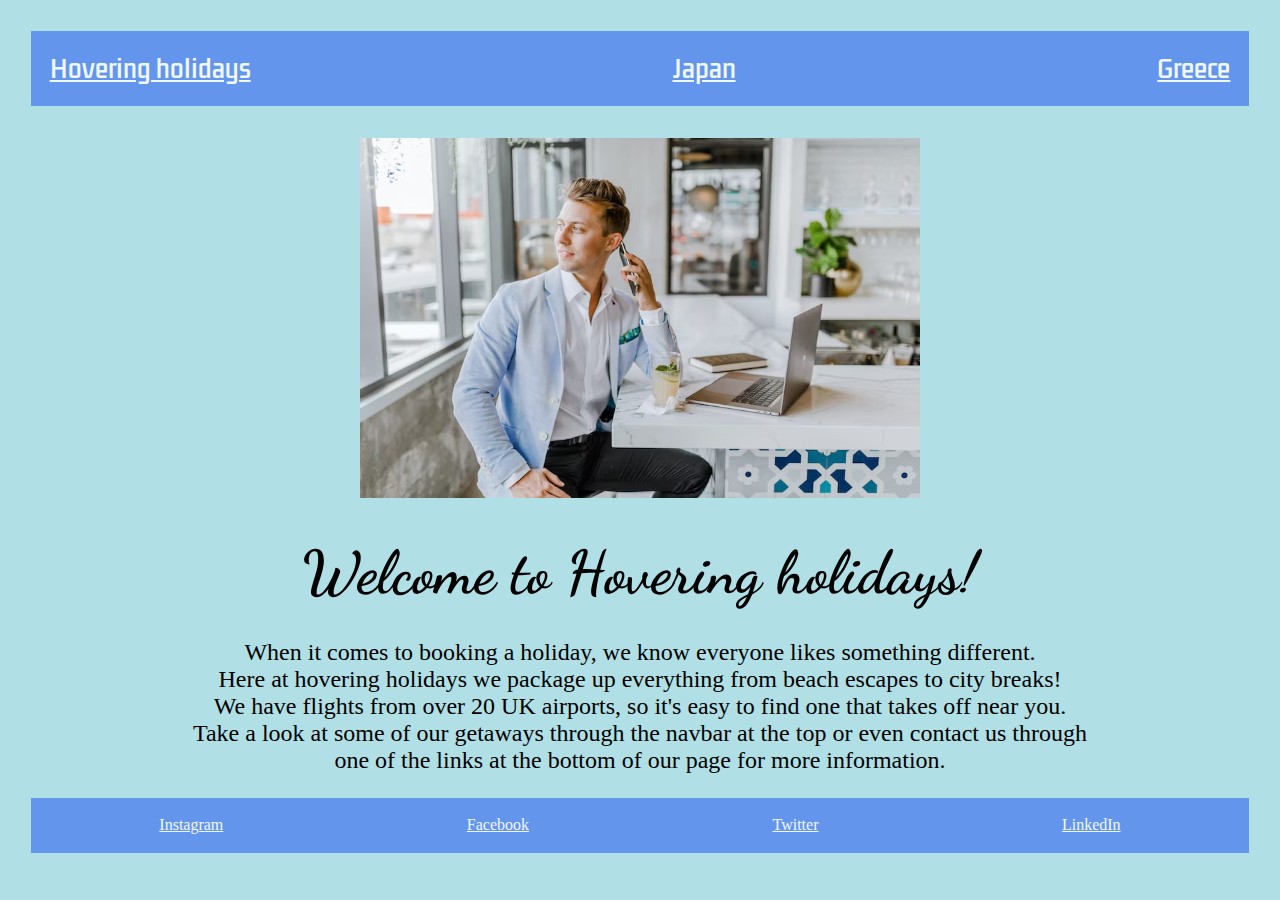
<file: index.html>
<!DOCTYPE html>
<html lang="en">
<head>
    <meta charset="UTF-8">
    <link rel="stylesheet" href="index.css">
    <title>Hovering holidays</title>
</head>

<body>
    <div class="navbar">
        <a href="index.html">Hovering holidays</a>
        <a href="japan.html">Japan</a>
        <a href="greece.html">Greece</a>
       
        </div>


    <div class="img-1">
        <img src="images/travel_agency.jpeg" alt="image_of_one_of_our_travel_agents">
    </div>
    
    <h1>Welcome to Hovering holidays!</h1>

    <div class="para-1">
        <p>When it comes to booking a holiday, we know everyone likes something different. <br>
            Here at hovering holidays we package up everything from beach escapes to city breaks! <br> 
            We have flights from over 20 UK airports, so it's easy to find one that takes off near you. <br>
        Take a look at some of our getaways through the navbar at the top or even contact us through <br> one of the links  at the bottom of our page for more information. <br>
    </p>
    </div>


    
</body>

<div class="navbar-1">
    <a href="https://www.instagram.com/">Instagram</a>
    <a href="https://en-gb.facebook.com/login.php/">Facebook</a>
    <a href="https://twitter.com/i/flow/login">Twitter</a>
    <a href="https://www.linkedin.com/login">LinkedIn</a>

</html>
</file>
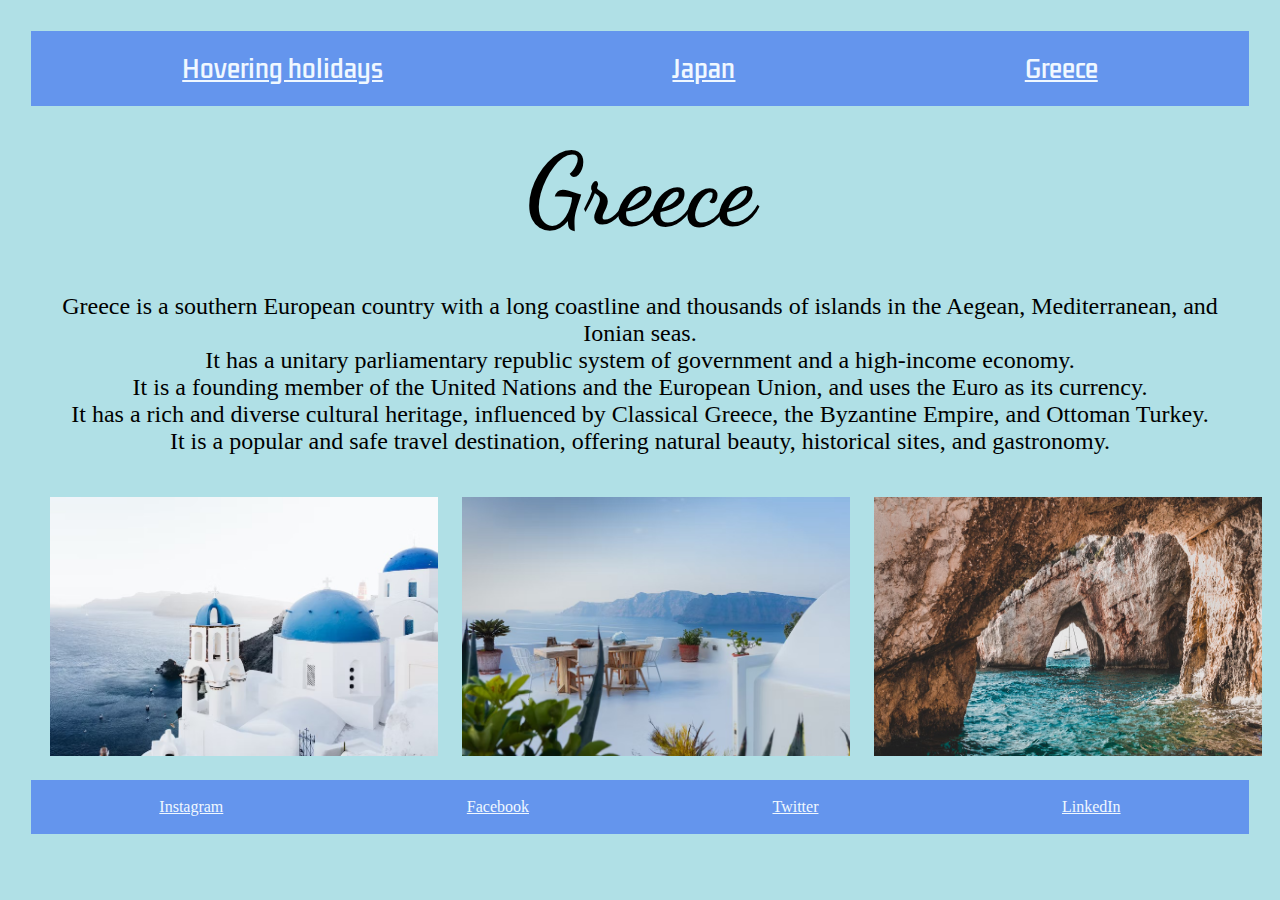
<file: greece.html>
<!DOCTYPE html>
<html lang="en">
<head>
    <meta charset="UTF-8">
    <link rel="stylesheet" href="greece.css">
    <title>Hovering holidays</title>
</head>

<body>
    <div class="navbar">
        <a href="index.html">Hovering holidays</a>
        <a href="japan.html">Japan</a>
        <a href="greece.html">Greece</a>

    </div>

    <div>
    <h1>Greece</h1>
    </div>
    
    <div class="para-1">
        <p>Greece is a southern European country with a long coastline and thousands of islands in the Aegean, Mediterranean, and Ionian seas. <br> It has a unitary parliamentary republic system of government and a high-income economy. <br> It is a founding member of the United Nations and the European Union, and uses the Euro as its currency. <br> It has a rich and diverse cultural heritage, influenced by Classical Greece, the Byzantine Empire, and Ottoman Turkey. <br> It is a popular and safe travel destination, offering natural beauty, historical sites, and gastronomy.</p>
    </div>

<div class="image-3">
    <img src="images/greece_1.jpeg" alt="Greece">
    <img src="images/greece_3.jpeg" alt="Greece2">
    <img src="images/greece_5.jpeg" alt="Greece3">
</div>
    
</body>

<div class="navbar-1">
    <a href="https://www.instagram.com/">Instagram</a>
    <a href="https://en-gb.facebook.com/login.php/">Facebook</a>
    <a href="https://twitter.com/i/flow/login">Twitter</a>
    <a href="https://www.linkedin.com/login">LinkedIn</a>

</html>
</file>
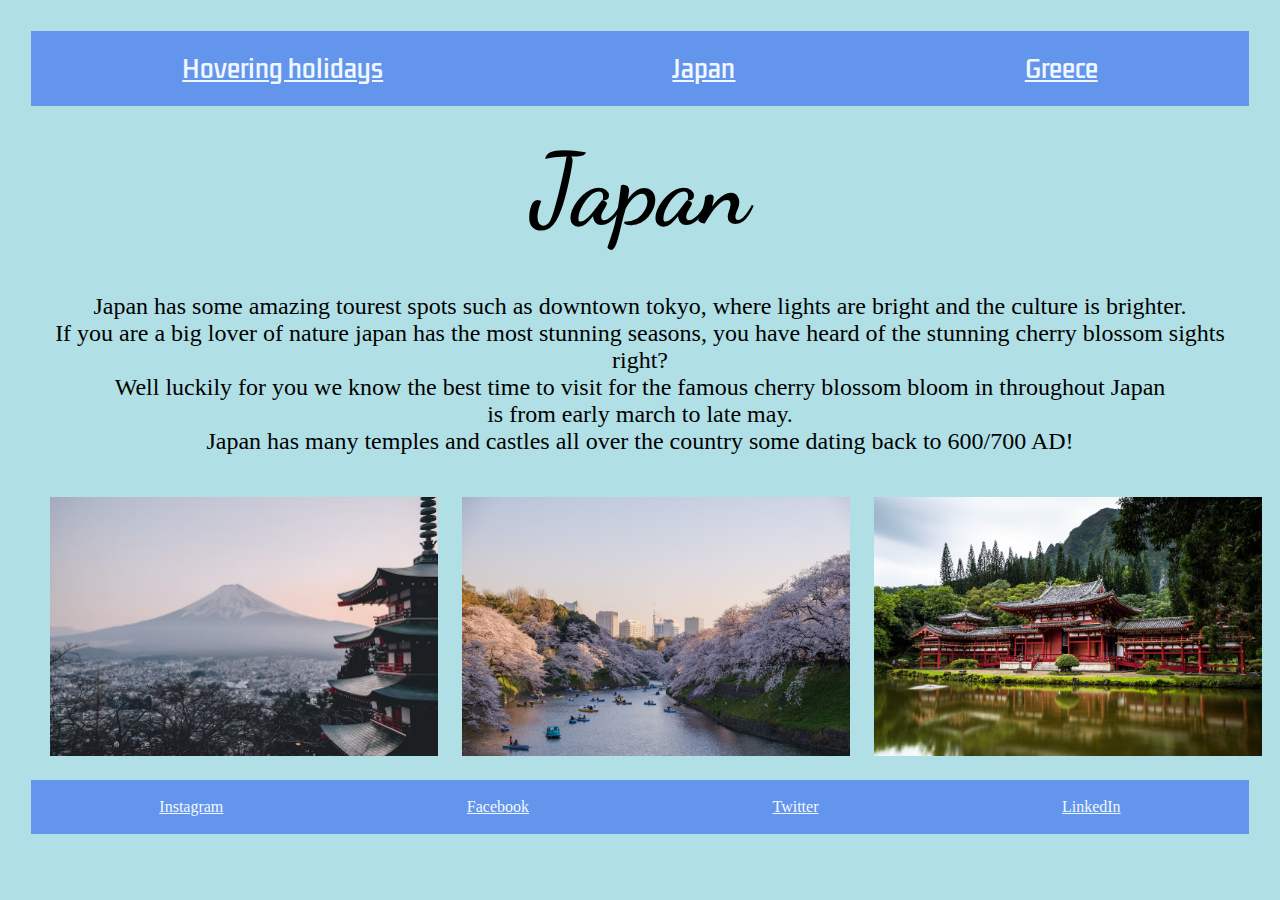
<file: japan.html>
<!DOCTYPE html>
<html lang="en">
<head>
    <meta charset="UTF-8">
    <link rel="stylesheet" href="japan.css">
    <title>Hovering holidays</title>
</head>

<body>
    <div class="navbar">
        <a href="index.html">Hovering holidays</a>
        <a href="japan.html">Japan</a>
        <a href="greece.html">Greece</a>
     
    </div>

<div>
    <h1>Japan</h1>
</div>

    <div class="para-1">
        <p>Japan has some amazing tourest spots such as downtown tokyo, where lights are bright and the culture is brighter.<br>
        If you are a big lover of nature japan has the most stunning seasons, you have heard of the stunning cherry blossom sights right? <br>Well luckily for you we know the best time to visit for the famous cherry blossom bloom in throughout Japan <br>is from  early march to late may. <br> 
        Japan has many temples and castles all over the country some dating back to 600/700 AD!</p>
    </div>

<div class="image-2">
    <img src="images/japan_1.jpeg" alt="Japan_temple_with_city_and_mountin_backround">
    <img src="images/japan_5.jpeg" alt="Japanese_river_shadowed_by_cherryblossom_trees">
    <img src="images/japan_4.jpeg" alt="Japanese_shrine">
</div>
    
</body>

<div class="navbar-1">
    <a href="https://www.instagram.com/">Instagram</a>
    <a href="https://en-gb.facebook.com/login.php/">Facebook</a>
    <a href="https://twitter.com/i/flow/login">Twitter</a>
    <a href="https://www.linkedin.com/login">LinkedIn</a>

</html>
</file>
<file: index.css>
@import url('https://fonts.googleapis.com/css2?family=Oswald&family=Satisfy&display=swap');
@import url('https://fonts.googleapis.com/css2?family=Dancing+Script&family=Oswald&family=Satisfy&display=swap');
@import url('https://fonts.googleapis.com/css2?family=Dancing+Script&family=Kdam+Thmor+Pro&family=Oswald&family=Satisfy&display=swap');

* {
    box-sizing: border-box;
    padding: 0.5%;
    margin: 0.5%;
}

body{
    background-color: powderblue;
}

.navbar {
    display: flex;
    justify-content: space-between;
    align-items: center;
    background-color: cornflowerblue;
    font-family: 'Kdam Thmor Pro', sans-serif;
    font-size: x-large;
}

.navbar a {
    justify-content: center;
    color: aliceblue;
    font-family: 'Kdam Thmor Pro', sans-serif;
}

.navbar a:hover{
    justify-content: center;
    color: black;
    font-family: 'Kdam Thmor Pro', sans-serif;
}

h1{
    text-align: center;
    color: black;
    font-family: 'Dancing Script', cursive;
    font-size: 60px;
}

.para-1{
    text-align: center;
    font-size: x-large;
    color: black
}

.img-1{
    display: flex;
    justify-content: center;
}

.img-1 img{
    padding: 20px;
    width: 600px;
    height: 400px;
    margin: auto;
    }

.navbar-1{
    display: flex;
    justify-content: space-around;
    align-items: center;
    background-color: cornflowerblue;
}

.navbar-1 a{
    justify-content: center;
    color: aliceblue;
}

.navbar-1 a:hover{
    justify-content: center;
    color: black;
}
</file>
<file: greece.css>
@import url('https://fonts.googleapis.com/css2?family=Dancing+Script&family=Oswald&family=Satisfy&display=swap');
@import url('https://fonts.googleapis.com/css2?family=Dancing+Script&family=Kdam+Thmor+Pro&family=Oswald&family=Satisfy&display=swap');
@import url('https://fonts.googleapis.com/css2?family=Dancing+Script&family=Kdam+Thmor+Pro&family=Oswald&family=Satisfy&family=Teko:wght@300&display=swap');

* {
    box-sizing: border-box;
    padding: 0.5%;
    margin: 0.5%;
}

body{
    background-color: powderblue;
}

.navbar{
    display: flex;
    justify-content: space-around;
    align-items: center;
    background-color: cornflowerblue;
    font-family: 'Kdam Thmor Pro', sans-serif;
    font-size: x-large;
}

.navbar a {
    justify-content: center;
    color: aliceblue;
}

.navbar a:hover{
    justify-content: center;
    color: black;
}

h1{
    text-align: center;
    color: black;
    font-family: 'Dancing Script', cursive;
    font-size: 100px;
}

.para-1{
    text-align: center;
    font-size: x-large;
}

.image-3{
    display: flex;
    justify-content: center;
    justify-content: space-evenly;
}

.image-3 img{
    width: 400px;
    height: auto;
}

.navbar-1{
    display: flex;
    justify-content: space-around;
    align-items: center;
    background-color: cornflowerblue;
}

.navbar-1 a{
    justify-content: center;
    color: aliceblue;
}

.navbar-1 a:hover{
    justify-content: center;
    color: black;
}
</file>
<file: japan.css>
@import url('https://fonts.googleapis.com/css2?family=Dancing+Script&family=Oswald&family=Satisfy&display=swap');
@import url('https://fonts.googleapis.com/css2?family=Dancing+Script&family=Kdam+Thmor+Pro&family=Oswald&family=Satisfy&display=swap');

* {
    box-sizing: border-box;
    padding: 0.5%;
    margin: 0.5%;
}

body{
    background-color: powderblue;
}

.navbar{
    display: flex;
    justify-content: space-around;
    align-items: center;
    background-color: cornflowerblue;
    font-family: 'Kdam Thmor Pro', sans-serif;
    font-size: x-large;
}

.navbar a {
    justify-content: center;
    color: aliceblue;
}

.navbar a:hover{
    justify-content: center;
    color: black;
}

h1{
    text-align: center;
    color: black;
    font-family: 'Dancing Script', cursive;
    font-size: 100px;
}

.para-1{
    text-align: center;
    font-size:x-large;
}

.image-2{
    display: flex;
    justify-content: center;
    justify-content: space-evenly;
}

.image-2 img{
    width: 400px;
    height: auto;
}

.navbar-1{
    display: flex;
    justify-content: space-around;
    align-items: center;
    background-color: cornflowerblue;
}

.navbar-1 a{
    justify-content: center;
    color: aliceblue;
}

.navbar-1 a:hover{
    justify-content: center;
    color: black;
}
</file>
